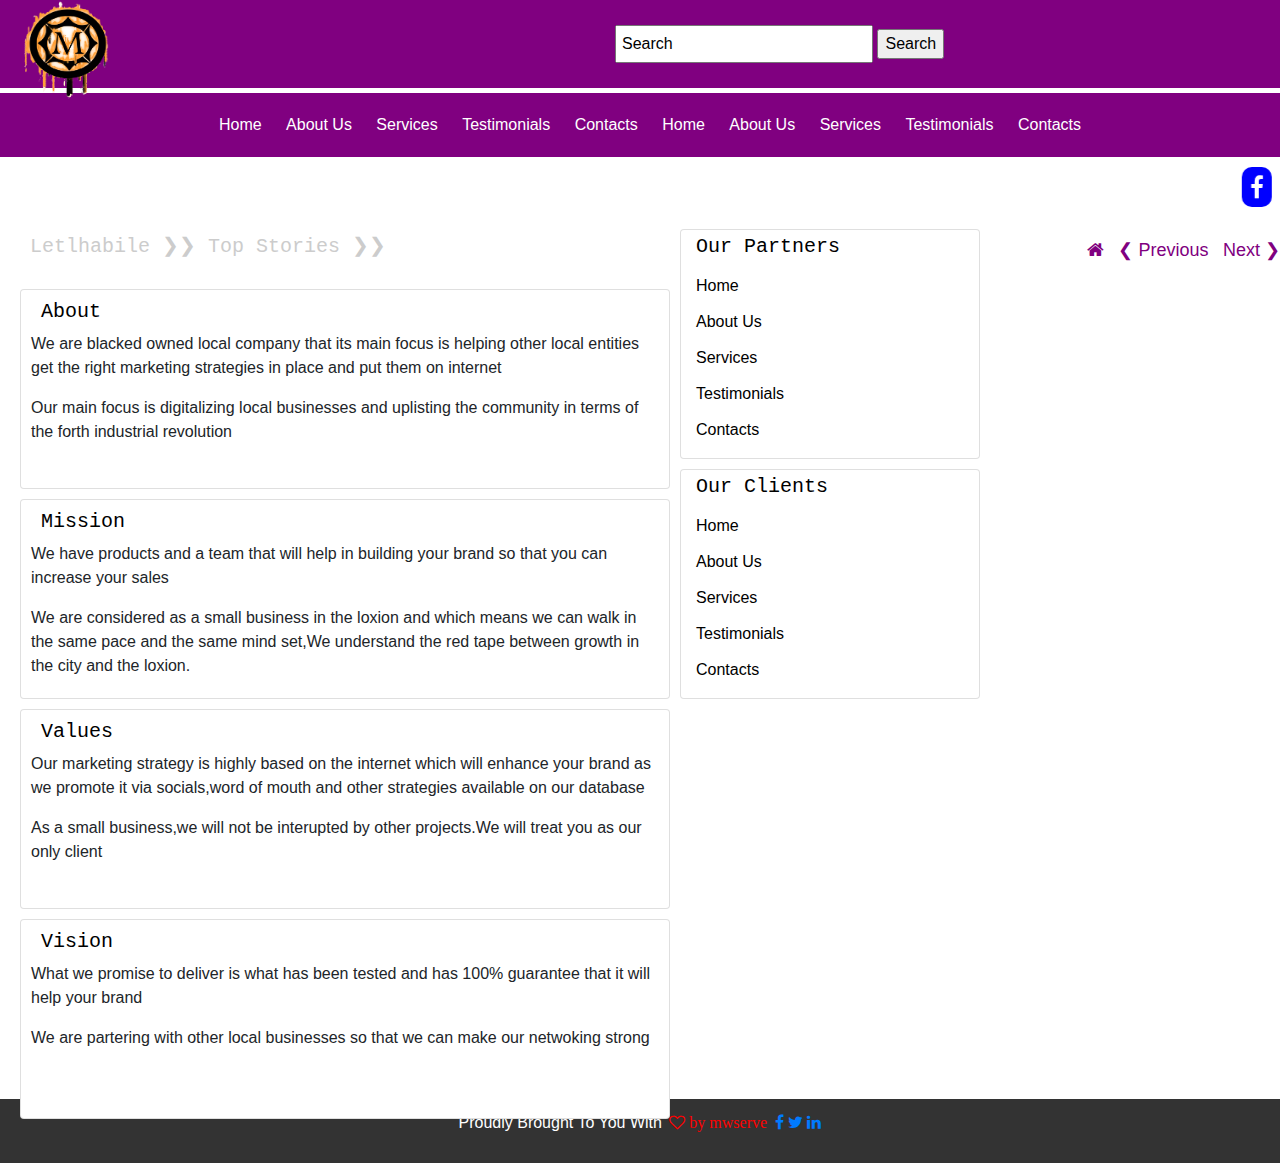
<file: letlhabileabout.html>
<!DOCTYPE html PUBLIC "-//W3C//DTD XHTML 1.0 Transitional//EN" "http://www.w3.org/TR/xhtml1/DTD/xhtml1-transitional.dtd">
<html xmlns="http://www.w3.org/1999/xhtml">

<head>
<link rel="stylesheet" href="letlhabile.css">
    <link rel="stylesheet"  href="https://stackpath.bootstrapcdn.com/bootstrap/4.3.1/css/bootstrap.min.css">
    <link rel="stylesheet" href="https://stackpath.bootstrapcdn.com/font-awesome/4.7.0/css/font-awesome.min.css">
    <script src="https://code.jquery.com/jquery-3.3.1.slim.min.js"></script>
    <script src="https://cdnjs.cloudflare.com/ajax/libs/popper.js/1.14.7/umd/popper.min.js"></script>
    <script src="https://stackpath.bootstrapcdn.com/bootstrap/4.3.1/js/bootstrap.min.js"></script>
	<meta name="viewport" content="width=device-width, initial-scale=1">
	<meta content="text/html; charset=utf-8" http-equiv="Content-Type" />
<meta content="text/html; charset=utf-8" http-equiv="Content-Type" />
<title>header17</title>
</head>


<body>

	<div class="header">
		<img alt="right" src="mfire-removebg-preview.png" />

             <div class="globalsearchbox">
                 <form id="search" class="png" action="http://www.google.org/home/search.html">
                    <input name="q" value="Search" autocomplete="off" title="Search" class="searchField" id="searchField" tabindex="2" type="text"/>
                    <input value="Search" id="searchSubmit" title="Search" tabindex="1" type="submit"/>
                </form>
            </div>  
	</div>
	<div class="title">
 		<a href="index.html">Home</a> 
 		<a href="respondabout.html">About Us</a>     
 		<a href="respondserv.html"> Services</a>
 		<a href="respondtest.html"> Testimonials</a>
        <a href="respondcontacts.html"> Contacts</a>
        <a href="index.html">Home</a> 
 		<a href="respondabout.html">About Us</a>     
 		<a href="respondserv.html"> Services</a>
 		<a href="respondtest.html"> Testimonials</a>
        <a href="respondcontacts.html"> Contacts</a>
	</div>
<marquee>
    <h4>
    <a href="#"><i class="fa fa-facebook" style="background-color: blue;"></i></a>
        <a href="#"><i class="fa fa-youtube-play" style="background-color: brown;"></i></a>
    <a href="#"><i class="fa fa-twitter" style="background-color: skyblue;"></i></a>
    <a href="#"><i class="fa fa-linkedin" style="background-color: blue;"></i></a>
    <a href="#"><i class="fa fa-whatsapp" style="background-color: limegreen;"></i></a>
    </h4>
</marquee>
  <div id="main">
       <h5>Letlhabile &#10095;&#10095; Top Stories &#10095;&#10095;</h5>
      <div class="link">
        <a href="index.html"><i class="fa fa-home"></i></a>
          <a href="letlhabileart1.html"> &#10094 Previous</a>
          <a href="letlhabileart1.html"> Next &#10095</a>
          
      </div>
    <div class="main-about">
        <div class="card">
            <h5>About</h5>
            <p>We are blacked owned local company that its main focus is helping other local entities get the right marketing strategies in place and put them on internet</p>
            <p>Our main focus is digitalizing local businesses and uplisting the community in terms of the forth industrial revolution</p>      
        </div>
    </div>
    <div class="main-about">
        <div class="card">
            <h5>Mission</h5>
            <p>We have products and a team that will help in building your brand so that you can increase your sales </p>
            <p>We are considered as a small business in the loxion and which means we can walk in the same pace and the same mind set,We understand the red tape between growth in the city and the loxion.</p>   
        </div>
    </div>
    <div class="main-about">
        <div class="card">
            <h5>Values</h5>
             <p>Our marketing strategy is highly based on the internet which will enhance your brand as we promote it via socials,word of mouth and other strategies available on our database</p>
            <p>As a small business,we will not be interupted by other projects.We will treat you as our only client</p>     
        </div>
    </div>
    <div class="main-about">
        <div class="card">
            <h5>Vision</h5>
            <p>What we promise to deliver is what has been tested and has 100% guarantee that it will help your brand</p>
            <p>We are partering with other local businesses so that we can make our netwoking strong</p>      
        </div>
    </div>
</div>
    
    
    
<div class="left-panel">
    <div class="card">
        <h5>Our Partners</h5>
        <a href="blaqlayan.html">Home</a> 
 		<a href="respondabout.html">About Us</a>     
 		<a href="respondserv.html"> Services</a>
 		<a href="respondtest.html"> Testimonials</a>
        <a href="respondcontacts.html"> Contacts</a>
    </div>
    <div class="card">
        <h5>Our Clients</h5>
        <a href="index.html">Home</a> 
 		<a href="respondabout.html">About Us</a>     
 		<a href="respondserv.html"> Services</a>
 		<a href="respondtest.html"> Testimonials</a>
        <a href="respondcontacts.html"> Contacts</a>
    </div>
</div>
    
<!----------footer--------->
  <section id="footer" style="margin-top: 400px;">
    <div class="container text-center">
        <p>Proudly Brought To You With <i class="fa fa-heart-o"> by mwserve</i>
            <a href="#"><i class="fa fa-facebook"></i></a>
            <a href="#"><i class="fa fa-twitter"></i></a>
            <a href="#"><i class="fa fa-linkedin"></i></a>
        </p>
    </div>
</section>
</body>
</html>
</file>
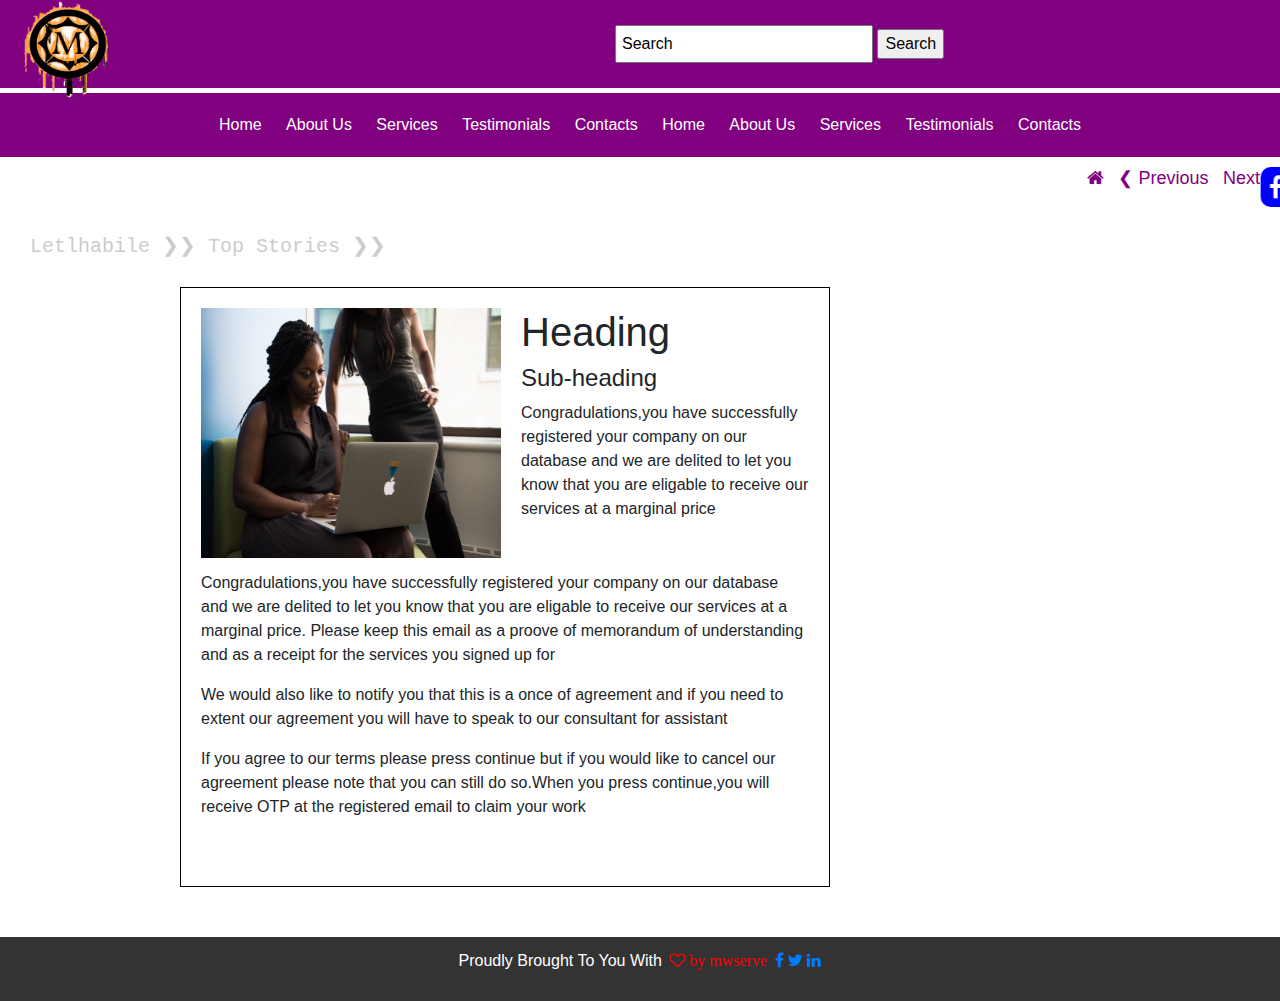
<file: letlhabileart1.html>
<!DOCTYPE html PUBLIC "-//W3C//DTD XHTML 1.0 Transitional//EN" "http://www.w3.org/TR/xhtml1/DTD/xhtml1-transitional.dtd">
<html xmlns="http://www.w3.org/1999/xhtml">

<head>
<link rel="stylesheet" href="letlhabile.css">
    <link rel="stylesheet"  href="https://stackpath.bootstrapcdn.com/bootstrap/4.3.1/css/bootstrap.min.css">
    <link rel="stylesheet" href="https://stackpath.bootstrapcdn.com/font-awesome/4.7.0/css/font-awesome.min.css">
    <script src="https://code.jquery.com/jquery-3.3.1.slim.min.js"></script>
    <script src="https://cdnjs.cloudflare.com/ajax/libs/popper.js/1.14.7/umd/popper.min.js"></script>
    <script src="https://stackpath.bootstrapcdn.com/bootstrap/4.3.1/js/bootstrap.min.js"></script>
	<meta name="viewport" content="width=device-width, initial-scale=1">
	<meta content="text/html; charset=utf-8" http-equiv="Content-Type" />
<meta content="text/html; charset=utf-8" http-equiv="Content-Type" />
<title>header17</title>
</head>


<body>

	<div class="header">
		<img alt="right" src="mfire-removebg-preview.png" />

             <div class="globalsearchbox">
                 <form id="search" class="png" action="http://www.google.org/home/search.html">
                    <input name="q" value="Search" autocomplete="off" title="Search" class="searchField" id="searchField" tabindex="2" type="text"/>
                    <input value="Search" id="searchSubmit" title="Search" tabindex="1" type="submit"/>
                </form>
            </div>  
	</div>
	<div class="title">
 		<a href="index.html">Home</a> 
 		<a href="respondabout.html">About Us</a>     
 		<a href="respondserv.html"> Services</a>
 		<a href="respondtest.html"> Testimonials</a>
        <a href="respondcontacts.html"> Contacts</a>
        <a href="index.html">Home</a> 
 		<a href="respondabout.html">About Us</a>     
 		<a href="respondserv.html"> Services</a>
 		<a href="respondtest.html"> Testimonials</a>
        <a href="respondcontacts.html"> Contacts</a>
	</div>
<div id="socials">
    <marquee>
        <h4>
            <a href="#"><i class="fa fa-facebook" style="background-color: blue;"></i></a>
            <a href="#"><i class="fa fa-youtube-play" style="background-color: brown;"></i></a>
            <a href="#"><i class="fa fa-twitter" style="background-color: skyblue;"></i></a>
            <a href="#"><i class="fa fa-linkedin" style="background-color: blue;"></i></a>
            <a href="#"><i class="fa fa-whatsapp" style="background-color: limegreen;"></i></a>
        </h4>
    </marquee>
</div>
<div class="link">
    <a href="index.html"><i class="fa fa-home"></i></a>
    <a href="letlhabile.html#sub-title"> &#10094 Previous</a>
    <a href="letlhabileart1.html"> Next &#10095</a>
</div>
  <div id="main">
       <h5>Letlhabile &#10095;&#10095; Top Stories &#10095;&#10095;</h5>

    <div class="main-article">
        <img alt="" src="christina-wocintechchat-com-zFd1L-XtrTE-unsplash.jpg" />
        <div class="heading">
            <h1>Heading</h1>
            <h4>Sub-heading</h4>
            <p>Congradulations,you have successfully registered your company  on our database and we are delited to let you know that you are eligable to receive our services at a marginal price</p>
        </div>
        <div class="title-story">
         <p>Congradulations,you have successfully registered your company  on our database and we are delited to let you know that you are eligable to receive our services at a marginal price.
         Please keep this email as a proove of memorandum of understanding and as a receipt for the services you signed up for</p>
        <p>We would also like to notify you that this is a once of agreement and if you need to extent our agreement you will have to speak to our consultant for assistant</p>
        <p>If you agree to our terms please press continue but if you would like to cancel our agreement please note that you can still do so.When you press continue,you will receive OTP at the registered email to claim your work</p>       
        </div>
    </div>
    </div>
<!----------footer--------->
  <section id="footer">
    <div class="container text-center">
        <p>Proudly Brought To You With <i class="fa fa-heart-o"> by mwserve</i>
            <a href="#"><i class="fa fa-facebook"></i></a>
            <a href="#"><i class="fa fa-twitter"></i></a>
            <a href="#"><i class="fa fa-linkedin"></i></a>
        </p>
    </div>
</section>
</body>
</html>
</file>
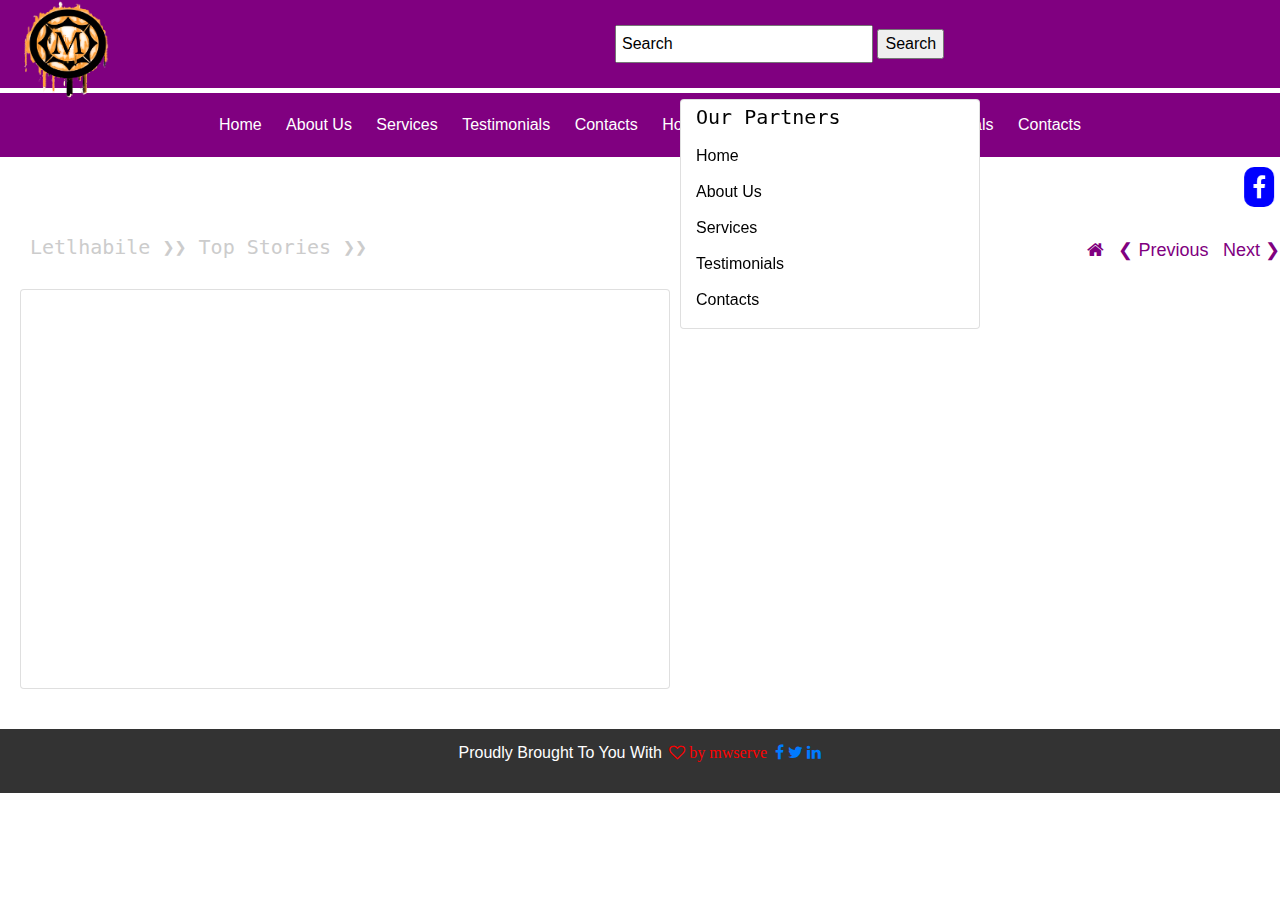
<file: letlhabilecontacts.html>
<!DOCTYPE html PUBLIC "-//W3C//DTD XHTML 1.0 Transitional//EN" "http://www.w3.org/TR/xhtml1/DTD/xhtml1-transitional.dtd">
<html xmlns="http://www.w3.org/1999/xhtml">

<head>
<link rel="stylesheet" href="letlhabile.css">
    <link rel="stylesheet"  href="https://stackpath.bootstrapcdn.com/bootstrap/4.3.1/css/bootstrap.min.css">
    <link rel="stylesheet" href="https://stackpath.bootstrapcdn.com/font-awesome/4.7.0/css/font-awesome.min.css">
    <script src="https://code.jquery.com/jquery-3.3.1.slim.min.js"></script>
    <script src="https://cdnjs.cloudflare.com/ajax/libs/popper.js/1.14.7/umd/popper.min.js"></script>
    <script src="https://stackpath.bootstrapcdn.com/bootstrap/4.3.1/js/bootstrap.min.js"></script>
	<meta name="viewport" content="width=device-width, initial-scale=1">
	<meta content="text/html; charset=utf-8" http-equiv="Content-Type" />
<meta content="text/html; charset=utf-8" http-equiv="Content-Type" />
<title>header17</title>
</head>


<body>

	<div class="header">
		<img alt="right" src="mfire-removebg-preview.png" />

             <div class="globalsearchbox">
                 <form id="search" class="png" action="http://www.google.org/home/search.html">
                    <input name="q" value="Search" autocomplete="off" title="Search" class="searchField" id="searchField" tabindex="2" type="text"/>
                    <input value="Search" id="searchSubmit" title="Search" tabindex="1" type="submit"/>
                </form>
            </div>  
	</div>
	<div class="title">
 		<a href="index.html">Home</a> 
 		<a href="respondabout.html">About Us</a>     
 		<a href="respondserv.html"> Services</a>
 		<a href="respondtest.html"> Testimonials</a>
        <a href="respondcontacts.html"> Contacts</a>
        <a href="index.html">Home</a> 
 		<a href="respondabout.html">About Us</a>     
 		<a href="respondserv.html"> Services</a>
 		<a href="respondtest.html"> Testimonials</a>
        <a href="respondcontacts.html"> Contacts</a>
	</div>
<marquee>
    <h4>
    <a href="#"><i class="fa fa-facebook" style="background-color: blue;"></i></a>
        <a href="#"><i class="fa fa-youtube-play" style="background-color: brown;"></i></a>
    <a href="#"><i class="fa fa-twitter" style="background-color: skyblue;"></i></a>
    <a href="#"><i class="fa fa-linkedin" style="background-color: blue;"></i></a>
    <a href="#"><i class="fa fa-whatsapp" style="background-color: limegreen;"></i></a>
    </h4>
</marquee>
  <div id="main">
       <h5>Letlhabile &#10095;&#10095; Top Stories &#10095;&#10095;</h5>
      <div class="link">
        <a href="index.html"><i class="fa fa-home"></i></a>
          <a href="letlhabileart1.html"> &#10094 Previous</a>
          <a href="letlhabileart1.html"> Next &#10095</a>
          
      </div>
<div class="main-contacts">
    <div class="card">

    </div>
</div>      
    

    
    
    
<div class="left-panel-contacts">
    <div class="card">
        <h5>Our Partners</h5>
        <a href="index.html">Home</a> 
 		<a href="respondabout.html">About Us</a>     
 		<a href="respondserv.html"> Services</a>
 		<a href="respondtest.html"> Testimonials</a>
        <a href="respondcontacts.html"> Contacts</a>
    </div>
      </div>
    </div>
    
<!----------footer--------->
  <section id="footer" style="margin-top: 400px;">
    <div class="container text-center">
        <p>Proudly Brought To You With <i class="fa fa-heart-o"> by mwserve</i>
            <a href="#"><i class="fa fa-facebook"></i></a>
            <a href="#"><i class="fa fa-twitter"></i></a>
            <a href="#"><i class="fa fa-linkedin"></i></a>
        </p>
    </div>
</section>
</body>
</html>
</file>
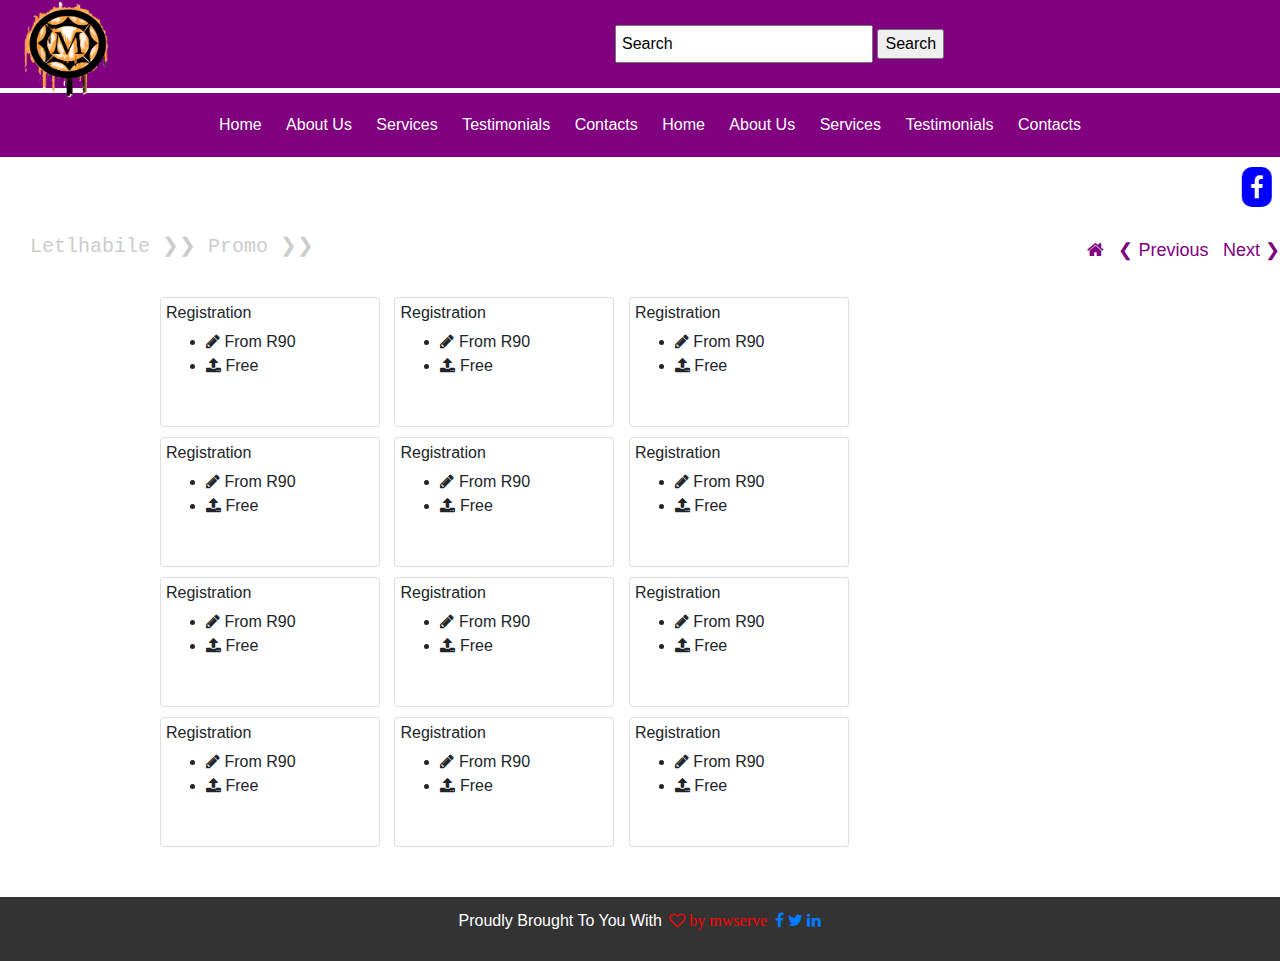
<file: letlhabilepromo1.html>
<!DOCTYPE html PUBLIC "-//W3C//DTD XHTML 1.0 Transitional//EN" "http://www.w3.org/TR/xhtml1/DTD/xhtml1-transitional.dtd">
<html xmlns="http://www.w3.org/1999/xhtml">

<head>
<link rel="stylesheet" href="letlhabile.css">
    <link rel="stylesheet"  href="https://stackpath.bootstrapcdn.com/bootstrap/4.3.1/css/bootstrap.min.css">
    <link rel="stylesheet" href="https://stackpath.bootstrapcdn.com/font-awesome/4.7.0/css/font-awesome.min.css">
    <script src="https://code.jquery.com/jquery-3.3.1.slim.min.js"></script>
    <script src="https://cdnjs.cloudflare.com/ajax/libs/popper.js/1.14.7/umd/popper.min.js"></script>
    <script src="https://stackpath.bootstrapcdn.com/bootstrap/4.3.1/js/bootstrap.min.js"></script>
	<meta name="viewport" content="width=device-width, initial-scale=1">
	<meta content="text/html; charset=utf-8" http-equiv="Content-Type" />
<meta content="text/html; charset=utf-8" http-equiv="Content-Type" />
<title>header17</title>
</head>


<body>

	<div class="header">
		<img alt="right" src="mfire-removebg-preview.png" />

             <div class="globalsearchbox">
                 <form id="search" class="png" action="http://www.google.org/home/search.html">
                    <input name="q" value="Search" autocomplete="off" title="Search" class="searchField" id="searchField" tabindex="2" type="text"/>
                    <input value="Search" id="searchSubmit" title="Search" tabindex="1" type="submit"/>
                </form>
            </div>  
	</div>
	<div class="title">
 		<a href="index.html">Home</a> 
 		<a href="respondabout.html">About Us</a>     
 		<a href="respondserv.html"> Services</a>
 		<a href="respondtest.html"> Testimonials</a>
        <a href="respondcontacts.html"> Contacts</a>
        <a href="index.html">Home</a> 
 		<a href="respondabout.html">About Us</a>     
 		<a href="respondserv.html"> Services</a>
 		<a href="respondtest.html"> Testimonials</a>
        <a href="respondcontacts.html"> Contacts</a>
	</div>
<div id="socials">
    <marquee>
        <h4>
            <a href="#"><i class="fa fa-facebook" style="background-color: blue;"></i></a>
            <a href="#"><i class="fa fa-youtube-play" style="background-color: brown;"></i></a>
            <a href="#"><i class="fa fa-twitter" style="background-color: skyblue;"></i></a>
            <a href="#"><i class="fa fa-linkedin" style="background-color: blue;"></i></a>
            <a href="#"><i class="fa fa-whatsapp" style="background-color: limegreen;"></i></a>
        </h4>
    </marquee>
</div>
  <div id="main-promo">
       <h5>Letlhabile &#10095;&#10095; Promo &#10095;&#10095;</h5>
        <div class="link">
          <a href="index.html"><i class="fa fa-home"></i></a>
          <a href="letlhabileart1.html"> &#10094 Previous</a>
          <a href="letlhabileart1.html"> Next &#10095</a>
          
      </div>
      <div class="promotions">
        <div class="main-promo">
            <div class="card">
                <h6>Registration</h6>
                <ul>
                    <li><i class="fa fa-pencil"></i> From R90</li>
                    <li><i class="fa fa-upload"></i> Free</li>
                </ul>
            </div>
      </div>
        <div class="main-promo">
            <div class="card">
                <h6>Registration</h6>
                <ul>
                    <li><i class="fa fa-pencil"></i> From R90</li>
                    <li><i class="fa fa-upload"></i> Free</li>
                </ul>
            </div>
      </div>
        <div class="main-promo">
            <div class="card">
                <h6>Registration</h6>
                <ul>
                    <li><i class="fa fa-pencil"></i> From R90</li>
                    <li><i class="fa fa-upload"></i> Free</li>
                </ul>
            </div>
      </div>
        <div class="main-promo">
            <div class="card">
                <h6>Registration</h6>
                <ul>
                    <li><i class="fa fa-pencil"></i> From R90</li>
                    <li><i class="fa fa-upload"></i> Free</li>
                </ul>
            </div>
      </div>
        <div class="main-promo">
            <div class="card">
                <h6>Registration</h6>
                <ul>
                    <li><i class="fa fa-pencil"></i> From R90</li>
                    <li><i class="fa fa-upload"></i> Free</li>
                </ul>
            </div>
      </div>
        <div class="main-promo">
            <div class="card">
                <h6>Registration</h6>
                <ul>
                    <li><i class="fa fa-pencil"></i> From R90</li>
                    <li><i class="fa fa-upload"></i> Free</li>
                </ul>
            </div>
      </div>
        <div class="main-promo">
            <div class="card">
                <h6>Registration</h6>
                <ul>
                    <li><i class="fa fa-pencil"></i> From R90</li>
                    <li><i class="fa fa-upload"></i> Free</li>
                </ul>
            </div>
      </div>
        <div class="main-promo">
            <div class="card">
                <h6>Registration</h6>
                <ul>
                    <li><i class="fa fa-pencil"></i> From R90</li>
                    <li><i class="fa fa-upload"></i> Free</li>
                </ul>
            </div>
      </div>
        <div class="main-promo">
            <div class="card">
                <h6>Registration</h6>
                <ul>
                    <li><i class="fa fa-pencil"></i> From R90</li>
                    <li><i class="fa fa-upload"></i> Free</li>
                </ul>
            </div>
      </div>
        <div class="main-promo">
            <div class="card">
                <h6>Registration</h6>
                <ul>
                    <li><i class="fa fa-pencil"></i> From R90</li>
                    <li><i class="fa fa-upload"></i> Free</li>
                </ul>
            </div>
      </div>
        <div class="main-promo">
            <div class="card">
                <h6>Registration</h6>
                <ul>
                    <li><i class="fa fa-pencil"></i> From R90</li>
                    <li><i class="fa fa-upload"></i> Free</li>
                </ul>
            </div>
      </div>
        <div class="main-promo">
            <div class="card">
                <h6>Registration</h6>
                <ul>
                    <li><i class="fa fa-pencil"></i> From R90</li>
                    <li><i class="fa fa-upload"></i> Free</li>
                </ul>
            </div>
      </div>
    </div>
    </div>
<!----------footer--------->
  <section id="footer">
    <div class="container text-center">
        <p>Proudly Brought To You With <i class="fa fa-heart-o"> by mwserve</i>
            <a href="#"><i class="fa fa-facebook"></i></a>
            <a href="#"><i class="fa fa-twitter"></i></a>
            <a href="#"><i class="fa fa-linkedin"></i></a>
        </p>
    </div>
</section>
</body>
</html>
</file>
<file: letlhabile.css>
.title
{
	margin-top:5px;
	margin-left:0px;
    padding: 20px;
    position: ;
    background: purple;
    color: white;
    width: 100%;
    text-align:center;
}
@media screen and (max-width:1000px ){
	.title{
		width: 480px;
	}
}
.title a
{
     position: ;

    color: white;
    margin-left: 20px;
}
.title a:hover
{
    color: lime;
    border-radius: 5px;
}
.header
{
	background: purple;
	padding:20px;
	
	position: relative;
	width:100%;
    color: white;
}
.header a
{
	margin-left:20px;
	color:white;
	font-size:20px;
}
.header img
{
	height:100px;
	width:100px;
	float:left;
	margin-top:-20px;
}
.header h1, .header p
{
    text-align: center;
    margin-right:100px; 
}
@media screen and (max-width:1000px ){
	.header h1{
		font-size: 20px;
	}
}
.logo
{
	color:white;
	float:left;
	font-size:20px;
}
.globalsearchbox
{
    
    padding: 10px;
    margin-left:590px;

}
.searchField
{
	padding:5px;
	width:258px;
}
.globalsearchbox
{
	padding:5px;
}
@media screen and (max-width:1000px ){
	.globalsearchbox{
       margin-left:0px;
	}
}
.header-right img
{
    float: right;
    margin-top: -100px;
}
@media screen and (max-width:1000px ){
	.header-right img{
		margin-top: -80px;
	}
}
h4 .fa 
{
     
    padding: 8px;
    color: white;
    margin-top: 10px;
    margin-left: 10px;
    border-radius: 10px;
}
.main
{
    border-bottom-right-radius: 40px;
    border-top-left-radius: 40px;
    border-style: solid;
    border-color: black;
    width: 650px;
    padding: 20px;
    height: 600px;
    margin-left: 20px;
    color: ;
    text-align: ;
}
@media screen and (max-width:1000px ){
	.main{
		width: 470px;
        margin-left: 10px;
        
	}
}
h5
{
    color: #cccccc;
    font-family: monospace;
    padding: 20px;
    margin-left: 10px;
    
}
.main img
{
    height: 250px;
    width: 300px;
    border-top-left-radius: 40px;
}
@media screen and (max-width:1000px ){
	.main img{
		width: 170px;
        height: 190px;
        margin-left: 10px;
        
	}
}
.heading
{
    margin-left: 320px;
    margin-top: -250px;
}
@media screen and (max-width:1000px ){
	.heading{
		
        margin-left: 200px;
        margin-top: -220px;
        
	}
}
.title-story
{
    margin-top: 50px;
}
@media screen and (max-width:1000px ){
	.title-story{
		width: 450px;
        margin-top: 10px;
        
	}
}
.sub-title
{
    margin-top: -500px;
}
@media screen and (max-width:1000px ){
	.sub-title{
        margin-top: 20px;

	}
}
.sub-main
{

    width: 670px;
    padding: 10px;
    height: 120px;
    margin-left: 10px;
    color: ;
    text-align: ;
    margin-top: px;
}
@media screen and (max-width:1000px ){
	.sub-main{
		width: 470px;
        margin-left: 10px;
        height: 300px;
	}
}
.sub-main img
{
    height: 90px;
    width: 90px;
}
.sub-main-heading
{
    width: 320px;
    border-radius: 10px;
    border-style: solid;
    border-color: black;
    display: inline-block;
    border-width: thin;
    padding: 10px;
    color: black;
    height: 110px;
}
.sub-main-heading:hover
{
    background-color: #efefef;
    border-color: purple;
    box-shadow: 0 15px 20px purple;
}
@media screen and (max-width:1000px ){
	.sub-main-heading{
		width: 300px;
        margin-top: 10px;
        margin-left: 80px;
        
	}
}
.sub-main-story h6
{
    margin-left: 100px;
    margin-top: -80px;
    color: black;
}
.sub-main-story p
{
    margin-left: 100px;
    color: black;
}


dl
{
    margin-left: 50px;
}
.content
{
    border-bottom-left-radius: 40px;
    border-top-right-radius: 40px;
    border-style: solid;
    border-color: black;
    width: 300px;
    padding: 20px;
    height: 500px;
    margin-left: 680px;
    margin-top: -600px;
    color: ;
    text-align: center;
}
@media screen and (max-width:1000px ){
	.content{
		width: 470px;
        margin-left: 10px;
        margin-top: 20px;
        height: 340px;
	}
}

.content-last img
{
    width: 285px;
    height: 300px;
    margin-left: -15px;
    margin-top: -15px;
    border-top-left-radius: 40px;
}
@media screen and (max-width:1000px ){
	.content-last img{
		width: 310px;
        height: 200px;
        margin-left: 40px;
	}
}
.content-last
{
    border-bottom-right-radius: 40px;
    border-top-left-radius: 40px;
    border-bottom-left-radius: 40px;
    border-style: solid;
    border-color: black;
    width: 300px;
    padding: 20px;
    height: 600px;
    margin-left: 680px;
    margin-top: 10px;
    color: ;
    text-align: center;
}
@media screen and (max-width:1000px ){
	.content-last{
		width: 470px;
        margin-left: 10px;
        height: 460px;
	}
}

/*-----Slider------*/
#slider
{
	width:100%;
	padding-top:10px;
    color: black;
    margin-top: 100px;
}
#slider h1
{
    margin-top: -50px;
    color: black;
    text-align: center;
    font-family:sans-serif;
}
.carousel-caption
{
	margin-left: 410px;
    width: 300px;
    height: 400px;
    background-color: #efefef;
}
@media screen and (max-width:1000px ){
    .carousel-caption{
        margin-left: 185px;
        width: 220px;
	}
}
.carousel-caption img
{
    width: 160px;
    height: 160px;
    margin-top: 20px;
}
@media screen and (max-width:1000px ){
    .carousel-caption img{
        height: 100px;
        margin-top: 100px;
        margin-left: -50px;
       
	}
}
.carousel-caption-text 
{
	font-size:14px;
   text-align: left;
    color: black;
    width: 300px;
    margin-top: 20px;
    margin-left: 0px;
}
.carousel-caption-text ul
{
    background-color: white;
    padding: 5px;
    width: 280px;
    margin-left: 10px;
    margin-top: -5px;
}
@media screen and (max-width:1000px ){
	.carousel-caption-text ul{
        width: 200px;
     
        
	}
}
.carousel-caption-text p:hover
{
	background-color: aliceblue;
}
.img-fluid
{
	width:400px;
	height:500px;
    margin-left: 150px;
    margin-top: -100px;
    background-color: white;
    
}
@media screen and (max-width:1000px ){
	.img-fluid{
        margin-left: 0px;
     
        
	}
}

.img-fluid img
{
    width: 400px;
    height:500px;
    margin-left: 0px;
    padding: 0px;
    
}
@media screen and (max-width:1000px ){
	.img-fluid img{
        margin-left: 0px;
        width: 250px;
        height: 400px;
     
        
	}
}
#slider .fa
{
    margin-left:0px;
    color: black;
    padding: 10px;
    margin-top: 0px;
}
.carousel-control-prev
{
   
    
    height: 40px;
    margin-top: 140px;
    margin-left: 100px;
}

@media screen and (max-width:1000px ){
    .carousel-control-prev{
        margin-left: -20px;
        margin-top: 90px;
	}
}
.carousel-control-next
{
   
    height: 40px;
    margin-top: 140px;
    margin-right: 400px;
}
@media screen and (max-width:1000px ){
    .carousel-control-next{
        margin-right: 210px;
        margin-top: 90px;
	}
}
/*----------Footer----------*/
#footer
{
    background: #333;
    color: #fff;
    padding: 12px;
    margin-top:50px;
}
.fa-heart-o
{
    margin: 3px;
    color: red;
}





/*----------Articles----------*/

.main-article
{

    border-style:solid;
    border-color: black;
    border-width: thin;
    width: 650px;
    padding: 20px;
    height: 600px;
    margin-left: 180px;
    color: ;
    text-align: ;
}
@media screen and (max-width:1000px ){
	.main-article{
		width: 470px;
        margin-left: 10px;
        
	}
}
.main-article img
{
    height: 250px;
    width: 300px;
}
@media screen and (max-width:1000px ){
	.main-article img{
    height: 190px;
    width: 170px;
        
	}
}
.link
{
    float:right;
    margin-top: -50px;
}
.link a
{
    color: purple;
    margin-left: 10px;
    font-size: 18px;
}
.link a:hover
{
    color: lime;
}
/*----------locals----------*/
.locals
{
    margin-left: 10px;
 
}
.locals-box
{
    width: 230px;
    border-style: solid;
    border-color: black;
    border-width: thin;
    border-radius: 10px;
    display: inline-block;
    margin-left: 10px;
    padding: 5px;
}
@media screen and (max-width:1000px ){
    .locals-box{
        margin-left: 0px;
        margin-top: 10px;
       
	}
}
.locals-box:hover
{
    background-color: #efefef;
    border-color: purple;
    box-shadow: 0 15px 20px purple;
}

.locals-box img
{
    width: 230px;
    height: 200px;
    margin-left: -5px;
    margin-top: -5px;
    border-top-right-radius: 10px;
    border-top-left-radius: 10px;
}
.locals-box a
{
    color: black;
}
.locals-box a:hover
{
    color: black;
}
.locals-box p
{
    font-size: 14px;
}
/*----sports------*/
.sports 
{
    background-image: url(troubleshoot.png);
    padding: 50px;
}
/*----------promo----------*/
#promo
{
    background-color: purple;
    color: white;
    text-align: center;
    margin-top: 100px;
    padding: 50px 20px 50px ;
    
}
@media screen and (max-width:1000px ){
    #promo{
        width: 480px;
        margin-left: 0px;
        
       
	}
}
.promo
{
    width: 600px;
    text-align: center;
    margin-left: 180px;
}
@media screen and (max-width:1000px ){
    .promo{
        width: 470px;
        margin-left: -10px;
        
       
	}
}
#promo h1
{
    font-family: serif;
}

.buy-btn
{
    background-color: lime;
    padding: 10px 20px;
    border-radius: 5px;
    color: purple;
}
/*----------promo----------*/
.promotions
{
    margin-left: 150px;
    width: 800px;
}
@media screen and (max-width:1000px ){
    .promotions{
        width: 480px;
        margin-left: 0px;
        
       
	}
}
.main-promo
{
    display: inline-block;
}

.card
{
    margin-left: 10px;
    margin-top: 10px;
    width: 220px;
    height: 130px;
    padding: 5px;
}
.card:hover
{
    background-color: #efefef;
    border-color: purple;
    box-shadow: #cccccc;
}
.card h5
{
    text-align: left;
}


/*-------data-------*/


#data
{
    margin-left: 20px;
    margin-top: 20px;
}
@media screen and (max-width:1000px ){
    #data{
        height: 1400px;
        
       
	}
}
.data
{
    width: 600px;
    border-bottom-right-radius: 40px;
    border-top-left-radius: 40px;
    border-style: solid;
    border-color: black;
    padding-left: 50px;
    border-width: thin;
}
@media screen and (max-width:1000px ){
    .data{
        width: 460px;
        margin-left: 0px;
        height: 800px;
        
       
	}
}
.data-box
{
    border-color: black;
    border-style: solid;
    border-width: thin;
    height: 200px;
    width: 160px;
    text-align: center;
    border-top-right-radius: 20px;
    display: inline-block;
    margin-top: 20px;
    

        
}
@media screen and (max-width:1000px ){
    .data-box{
        width: 180px;
        
       
	}
}

.data-head
{
    background-color: lime;
    padding: 5px;
    color: white;
    font-family: sans-serif;
    border-top-right-radius: 20px;
}
.data-body
{
    color: black;
}
.data-tail
{
    font-size: 30px;
    margin-top: 30px;
    
}
.data-tail .fa
{
    background-color: lime;
    padding: 10px;
    border-top-right-radius: 20px;
    color: white;
}



.data-content
{

    border-style: solid;
    border-color: black;
    border-width: thin;
    width: 360px;
    padding: 20px;
    height: 250px;
    margin-left:555px;
    margin-top: -502px;
    color:white;
    text-align: center;
    background: linear-gradient(to top right,#efefef,plum,#efefef);
}
@media screen and (max-width:1000px ){
	.data-content{
		width: 400px;
        margin-left: -15px;
        margin-top: 120px;
        height: 200px;
	}
}
.data-content img
{
    width: 300px;
    height: 200px;
}
.data-content-last img
{
    width: 285px;
    height: 300px;
    margin-left: -15px;
    margin-top: -15px;
    border-top-left-radius: 40px;
}
.data-content-last
{

    border-style: solid;
    border-color: black;
    border-width: thin;
    width: 360px;
    padding: 20px;
    height: 260px;
    margin-left: 555px;
    margin-top: 10px;
    color: white;
    text-align: center;
    background: linear-gradient(to top right,#efefef,plum,#efefef);
}
@media screen and (max-width:1000px ){
	.data-content-last{
		width: 400px;
        margin-left: -15px;
        height: 220px;
	}
}
/*-------about-----*/
.main-about .card
{


    width: 650px;
    padding: 10px;
    height: 200px;
    margin-left: 20px;
    color: ;
    text-align: ;
}
@media screen and (max-width:1000px ){
	.main-about{
		width: 470px;
        margin-left: 10px;
        
	}
}
.left-panel
{
    margin-left: 670px;
    margin-top: -900px;
}
.left-panel .card
{
    width: 300px;
    height: 230px;
    
}
.left-panel h5, .main-about h5
{
    padding: 0px;
    color: black;
    
}
.left-panel .card a
{
    color: black;
    padding: 5px;
    margin-left: 5px;
    width: 280px;
    background-color: white;
    margin-top: 2px;
}

/*----contacts-----*/
.main-contacts .card
{
    width: 650px;
    padding: 10px;
    height: 400px;
    margin-left: 20px;

}
@media screen and (max-width:1000px ){
	.main-contacts{
		width: 470px;
        margin-left: 10px;
        
	}
}
.left-panel-contacts
{
    margin-left: 670px;
    margin-top: -600px;
}
.left-panel-contacts .card
{
    width: 300px;
    height: 230px;
    
}
.left-panel-contacts h5, .main-about-contacts h5
{
    padding: 0px;
    color: black;
    
}
.left-panel-contacts .card a
{
    color: black;
    padding: 5px;
    margin-left: 5px;
    width: 280px;
    background-color: white;
    margin-top: 2px;
}



/*-------post-------*/

.data-ad img
{
    height: 280px;
    width: 270px;
    margin-left: 250px;
    margin-top: 10px;
}
@media screen and (max-width:1000px ){
	.data-ad img{
        width: 220px;
		margin-left: 185px;
	}
}
.data-post
{
    border-style: solid;
    border-color: black;
    border-width: thin;
    background: linear-gradient(to top right,#efefef,plum,#efefef);
    color: white;
    height: 300px;
    width: 200px;
    margin-top: -280px;
    padding: 10px;
}
@media screen and (max-width:1000px ){
	.data-post{
        margin-left: -20px;
	}
}
.data-post-free
{
    border-style: solid;
    border-color: black;
    border-width: thick;
    height: 180px;
    width: 500px;
    margin-top: 30px;
    margin-left: 20px;
    background-color: yellow;
}
@media screen and (max-width:1000px ){
	.data-post-free{
        margin-left: -20px;
		width: 430px;
	}
}
.data-post-free h1
{
    font-size: 180px;
    margin-top: -40px;
    text-align: center;
}
.data-post-free h1 i
{
   color: red;
}
.data-post-free h1 um
{
       border-style: solid;
    border-color: black;
    border-width: thick;
    height: 80px;
    width: 200px;
    padding: 5px 12px;
    margin-left: -110px;
    font-size: 14px;
    background-color: white; 
}
.data-post-free img
{

    height: 150px;
    width: 100px;
}
.data-post-free .fa
{
    background-color: red;
    padding: 10px 50px;
    border-style: solid;
    border-color: black;
    border-width: thick;
    border-radius: 50px;
    margin-top: 30px;
    margin-left: -70px;
    font-size: 60px;
    color: white;
}
@media screen and (max-width:1000px ){
	.data-post-free .fa{
        margin-left: -30px;
		 font-size: 40px;
		margin-top: 50px;
	}
}
.data-post-free p
{
   margin-left: 0px;
    margin-top: -120px;
    color: red;
    font-size: 20px;
}

.data-content-post
{

    border-style: solid;
    border-color: black;
    border-width: thin;
    width: 360px;
    padding: 20px;
    height: 250px;
    margin-left:620px;
    margin-top: -522px;
    color:white;
    text-align: center;
    background: linear-gradient(to top right,#efefef,plum,#efefef);
}
@media screen and (max-width:1000px ){
	.data-content-post{
		width: 400px;
        margin-left: 40px;
        margin-top: 120px;
        height: 200px;
	}
}
.data-content-post img
{
    width: 300px;
    height: 200px;
}
@media screen and (max-width:1000px ){
	.data-content-post img{
        height: 150px;
	}
}
.data-content-last-post img
{
    width: 285px;
    height: 300px;
    margin-left: -15px;
    margin-top: -15px;
    border-top-left-radius: 40px;
}
.data-content-last-post
{

    border-style: solid;
    border-color: black;
    border-width: thin;
    width: 360px;
    padding: 20px;
    height: 260px;
    margin-left: 620px;
    margin-top: 10px;
    color: white;
    text-align: center;
    background: linear-gradient(to top right,#efefef,plum,#efefef);
}
@media screen and (max-width:1000px ){
	.data-content-last-post{
		width: 400px;
        margin-left: 40px;
        height: 220px;
	}
}
/*---post1---*/

.-post-ad
{
    border-style: solid;
    border-color: black;
    border-width: thin;
    color: white;
    height: 300px;
    width: 200px;
    margin-top: -280px;
    padding: 10px;
}
.data-post-ad img
{
     height: 300px;
    width: 200px; 
    margin-left: -30px;
    margin-top: -280px;
}
/*-----post2--------*/
.data-post2
{
    width: 600px;
    height: 360px;
    border-bottom-right-radius: 40px;
    border-top-left-radius: 40px;
    border-style: solid;
    border-color: black;
    border-width: thin;
    margin-left: 0px;
}
@media screen and (max-width:1000px ){
    .data-post2{
        width: 460px;
        margin-left: 0px;
        height: 480px;
        
       
	}
}
.data-post2-free
{
    border-style: solid;
    border-color: black;
    border-width: thin;
    height: 160px;
    width: 600px;
    margin-top: 30px;
    margin-left: 0px;
    background-color: lightblue;
     border-bottom-right-radius: 40px;
}
@media screen and (max-width:1000px ){
    .data-post2-free{
        width: 460px;
		height: 120px;
		margin-left: 0px;
        
       
	}
}
.data-post2-free .fa
{
    background-color: blue;
    padding: 10px;
    border-radius: 50px;
    margin-top: 30px;
    margin-left: 10px;
    font-size: 70px;
    color: white;
}
@media screen and (max-width:1000px ){
    .data-post2-free .fa{
         font-size: 45px;
        
       
	}
}
.data-ad-post2 img
{
    height: 150px;
    width: 120px;
    margin-top: 15px;
}
@media screen and (max-width:1000px ){
    .data-ad-post2 img{
        width: 110px;
        
       
	}
}









.data-content-post2
{

    border-style: solid;
    border-color: black;
    border-width: thin;
    width: 360px;
    padding: 20px;
    height: 250px;
    margin-left:620px;
    margin-top: -360px;
    color:white;
    text-align: center;
    background: linear-gradient(to top right,#efefef,plum,#efefef);
}
@media screen and (max-width:1000px ){
	.data-content-post2{
		width: 400px;
        margin-left: 40px;
        margin-top: 120px;
        height: 200px;
	}
}
.data-content-post2 img
{
    width: 300px;
    height: 200px;
}
@media screen and (max-width:1000px ){
	.data-content-post2 img{
        height: 150px;
	}
}
.data-content-last-post2 img
{
    width: 285px;
    height: 300px;
    margin-left: -15px;
    margin-top: -15px;
    border-top-left-radius: 40px;
}
.data-content-last-post2
{

    border-style: solid;
    border-color: black;
    border-width: thin;
    width: 360px;
    padding: 20px;
    height: 260px;
    margin-left: 620px;
    margin-top: 10px;
    color: white;
    text-align: center;
    background: linear-gradient(to top right,#efefef,plum,#efefef);
}
@media screen and (max-width:1000px ){
	.data-content-last-post2{
		width: 400px;
        margin-left: 40px;
        height: 220px;
	}
}
/*--post3--*/

.data-ad-post3 img
{
    height: 250px;
    width: 140px;
    margin-top: 15px;
}
@media screen and (max-width:1000px ){
    .data-box-post3 img{
        width: 100px;
        height:160px;
       
	}
}
.data-ad-post3 h1
{
    font-size: 40px;
    color: blue;
    margin-left: 190px;
    margin-top: -150px;
}
@media screen and (max-width:1000px ){
    .data-ad-post3 h1{
        margin-left: 105px;
       
	}
}
.data-post3
{
    width: 800px;
    height: 360px;
    border-bottom-right-radius: 40px;
    border-top-left-radius: 40px;
    border-style: solid;
    border-color: black;
    border-width: thin;
    margin-left: 100px;
}
@media screen and (max-width:1000px ){
    .data-post3{
        width: 460px;
        margin-left: 0px;
        height: 330px;
        
       
	}
}
.data-box-post3
{
    width: 200px;
    background-color: ;
    display: inline-block;
    padding: 20px;
    margin-left: 40px;
}
@media screen and (max-width:1000px ){
    .data-box-post3{
        width: 130px;
        margin-left: 10px;
		margin-top: 20px;
        
       
	}
}
.data-box-post3:hover
{
     box-shadow: 0 15px 20px purple;
    height: 330px;
    width: 200px;
}
@media screen and (max-width:1000px ){
    .data-box-post3:hover{
    height: 280px;
    width: 130px;
        
       
	}
}

.data-post3-free
{

    height: 180px;
    width: 600px;
    margin-top: 60px;
    margin-left: 240px;
    background-color: ;
}
@media screen and (max-width:1000px ){
    .data-post3-free {
        margin-left: 50px;
        width: 400px;
		margin-top: -210px;
       
	}
}
.data-post3-free h1
{
    font-size: 180px;
    margin-top: -80px;
    text-align: center;
}
@media screen and (max-width:1000px ){
    .data-post3-free h1{
        margin-left: -50px;
		font-size: 120px;
        
       
	}
}
.data-post3-free h1 
{
   color: purple;
}

.data-post3-free h1 um
{

    height: 80px;
    width: 200px;
    padding: 5px 12px;
    margin-left: -10px;
    font-size: 14px;
    background-color: blue; 
    color: white;
}
</file>
